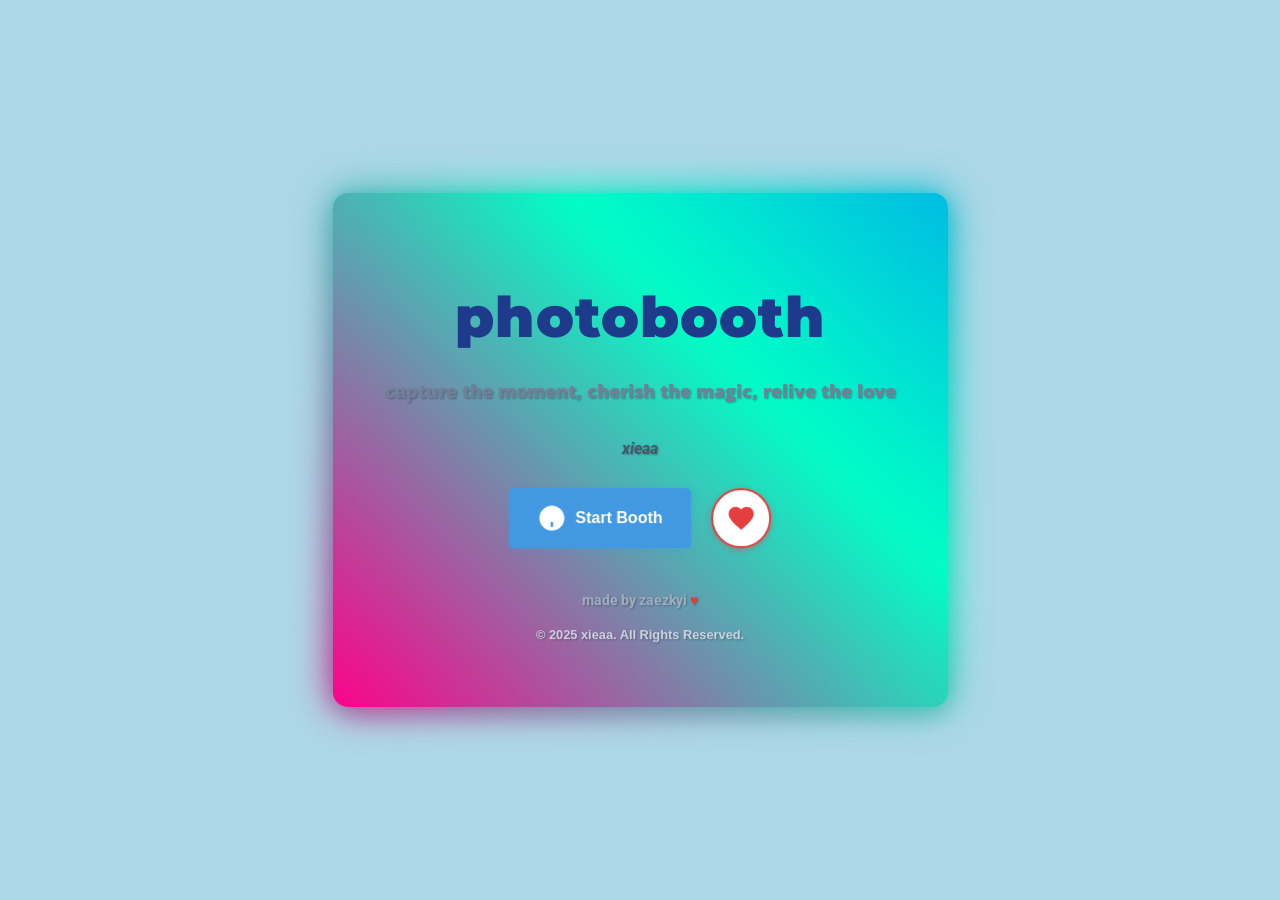
<file: index.html>
<!DOCTYPE html>
<html lang="en">
  <head>
    <meta charset="UTF-8" />
    <meta name="viewport" content="width=device-width, initial-scale=1.0" />
    <title>Photobooth</title>
    <link rel="stylesheet" href="style.css" />
    <link rel="preconnect" href="https://fonts.googleapis.com" />
    <link rel="preconnect" href="https://fonts.gstatic.com" crossorigin />
    <link
      href="https://fonts.googleapis.com/css2?family=Montserrat:wght@400;700&family=Open+Sans:wght@400;600&family=Roboto:wght@400;500&display=swap"
      rel="stylesheet"
    />
  </head>
  <body>
    <div class="container">
      <div class="content">
        <h1 class="title">photobooth</h1>
        <p class="tagline">
          capture the moment, cherish the magic, relive the love
        </p>
        <p class="creator">xieaa</p>
        <div class="buttons">
          <button id="start-button" class="start-button">
            <svg viewBox="0 0 24 24" fill="currentColor" class="icon">
              <path
                d="M12 2C6.48 2 2 6.48 2 12s4.48 10 10 10 10-4.48 10-10S17.52 2 12 2zm-1 17v-4h2v4h-2zm0-12v8h2V7h-2z"
              />
            </svg>
            Start Booth
          </button>
          <button class="like-button">
            <svg viewBox="0 0 24 24" fill="currentColor" class="icon">
              <path
                d="M12 21.35l-1.45-1.32C5.4 15.36 2 12.28 2 8.5 2 5.42 4.42 3 7.5 3c1.74 0 3.41.81 4.5 2.09C13.09 3.81 14.76 3 16.5 3 19.58 3 22 5.42 22 8.5c0 3.78-3.4 6.86-8.55 11.54L12 21.35z"
              />
            </svg>
          </button>
        </div>
        <p class="made-by">made by zaezkyi <span class="heart">♥</span></p>
        <p class="copyright">© 2025 xieaa. All Rights Reserved.</p>
      </div>
    </div>
    <script src="script.js"></script>
  </body>
</html>
</file>
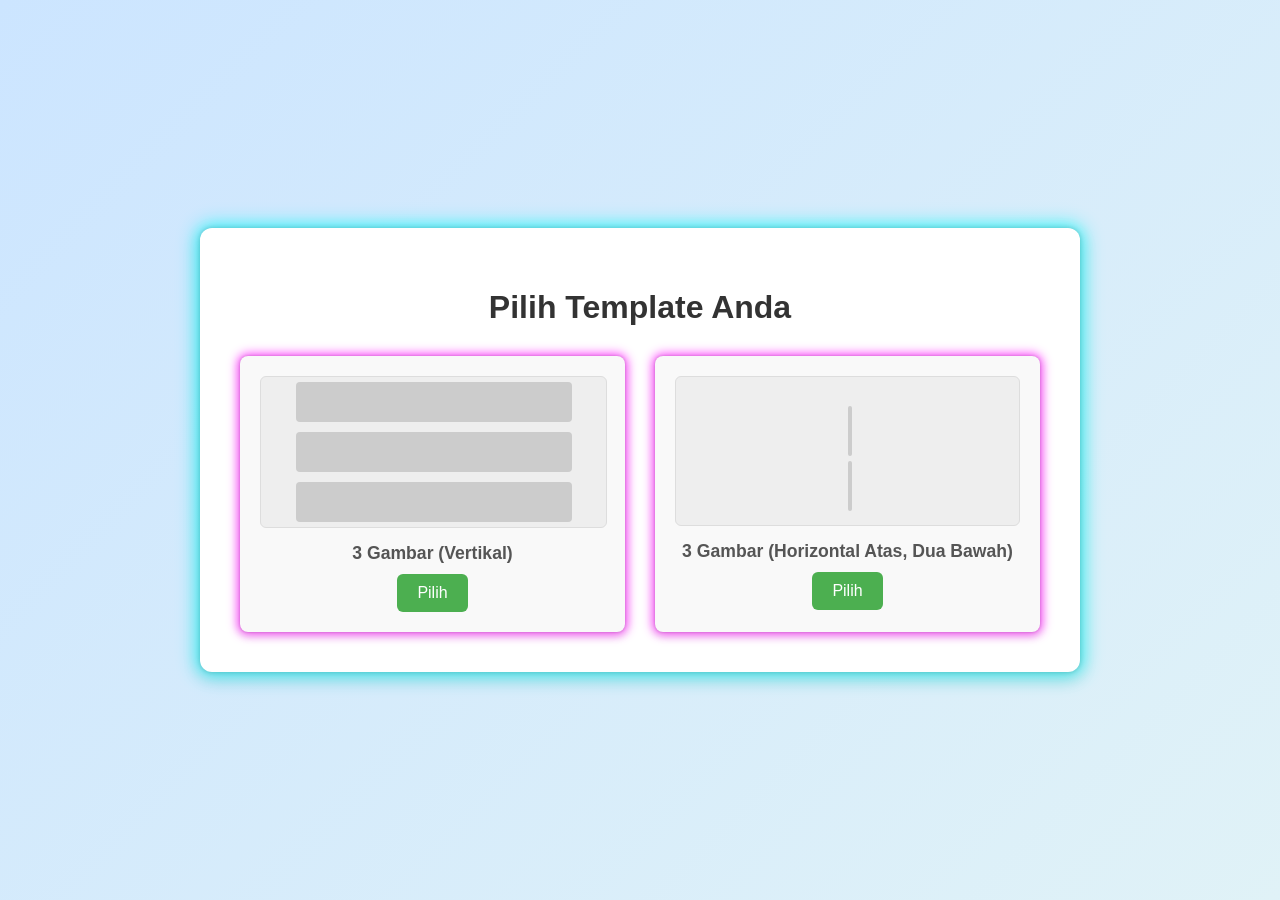
<file: halaman_berikut/pilih_template.html>
<!DOCTYPE html>
<html lang="en">
  <head>
    <meta charset="UTF-8" />
    <meta name="viewport" content="width=device-width, initial-scale=1.0" />
    <title>Pilih Template</title>
    <link rel="stylesheet" href="style.css" />
  </head>
  <body>
    <div class="container">
      <h1>Pilih Template Anda</h1>
      <div class="template-options">
        <div class="template-card" data-template="vertical">
          <div class="template-preview vertical">
            <div class="preview-item"></div>
            <div class="preview-item"></div>
            <div class="preview-item"></div>
          </div>
          <h2>3 Gambar (Vertikal)</h2>
          <button class="select-button">Pilih</button>
        </div>
        <div class="template-card" data-template="horizontal-top-bottom">
          <div class="template-preview horizontal-top-bottom">
            <div class="preview-item top"></div>
            <div class="preview-bottom">
              <div class="preview-item bottom"></div>
              <div class="preview-item bottom"></div>
            </div>
          </div>
          <h2>3 Gambar (Horizontal Atas, Dua Bawah)</h2>
          <button class="select-button">Pilih</button>
        </div>
      </div>
    </div>
    <script src="script.js"></script>
  </body>
</html>
</file>
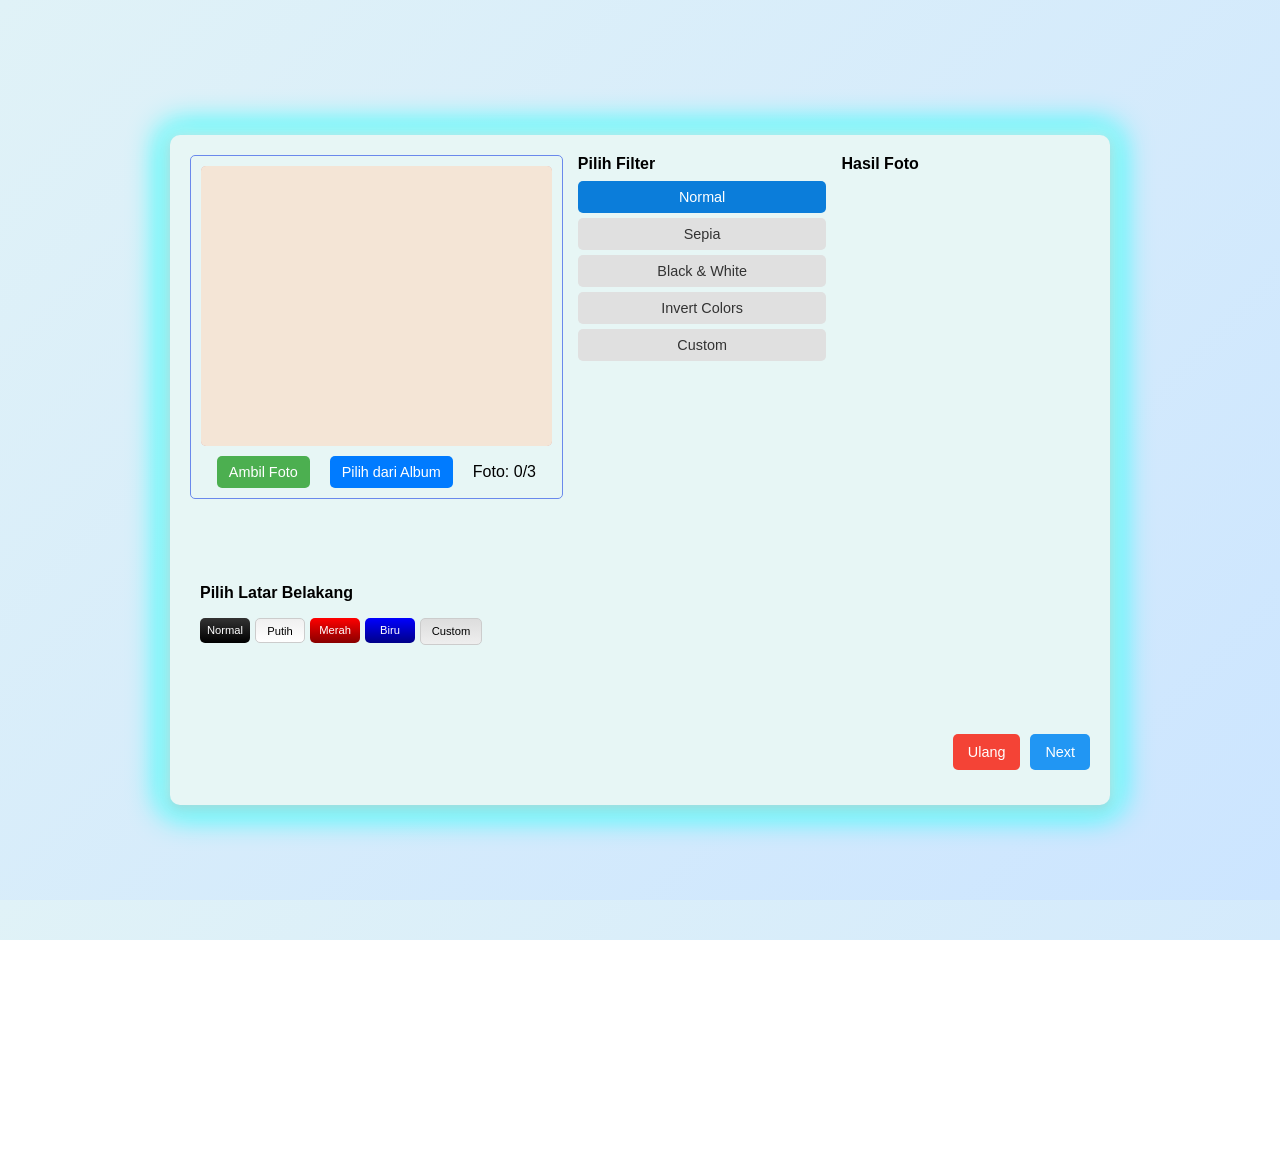
<file: take_photo/halaman_foto.html>
<!DOCTYPE html>
<html lang="en">
  <head>
    <meta charset="UTF-8" />
    <meta name="viewport" content="width=device-width, initial-scale=1.0" />
    <title>Photobooth - Ambil Foto</title>
    <link rel="stylesheet" href="style_foto.css" />
  </head>
  <body>
    <div class="container">
      <div class="camera-section">
        <div class="camera-preview">
          <video id="video" autoplay></video>
        </div>
        <div class="camera-controls">
          <button class="take-photo-button">Ambil Foto</button>
          <label for="upload-photo" class="upload-button">
            Pilih dari Album
          </label>
          <input
            type="file"
            id="upload-photo"
            accept="image/*"
            multiple
            style="display: none"
          />
          <span class="photo-count">Foto: 0/3</span>
        </div>
      </div>

      <div class="filter-section">
        <h2>Pilih Filter</h2>
        <div class="filters">
          <button class="filter-button active" data-filter="normal">
            Normal
          </button>
          <button class="filter-button" data-filter="sepia">Sepia</button>
          <button class="filter-button" data-filter="black-and-white">
            Black &amp; White
          </button>
          <button class="filter-button" data-filter="invert">
            Invert Colors
          </button>
          <button class="filter-button" id="custom-filter-button">
            Custom
          </button>
        </div>
      </div>

      <div class="results-section">
        <h2>Hasil Foto</h2>
        <div class="photo-results-container" id="photoResultsContainer"></div>
      </div>

      <div class="background-selection">
        <h2>Pilih Latar Belakang</h2>
        <div class="background-buttons">
          <button
            class="background-button"
            data-background="black"
            style="
              background-image: linear-gradient(to bottom, #333, #000);
              color: white;
              border: none;
            "
          >
            Normal
          </button>
          <button
            class="background-button"
            data-background="white"
            style="
              background-image: linear-gradient(to bottom, #f0f0f0, #fff);
              color: black;
              border: 1px solid #ccc;
            "
          >
            Putih
          </button>
          <button
            class="background-button"
            data-background="red"
            style="
              background-image: linear-gradient(to bottom, #f00, #800);
              color: white;
              border: none;
            "
          >
            Merah
          </button>
          <button
            class="background-button"
            data-background="blue"
            style="
              background-image: linear-gradient(to bottom, #00f, #008);
              color: white;
              border: none;
            "
          >
            Biru
          </button>
          <label
            for="upload-background"
            id="custom-background-button"
            class="background-button"
            style="
              background-image: linear-gradient(to bottom, #ddd, #eee);
              color: black;
              border: 1px solid #ccc;
            "
            >Custom</label
          >
          <input
            type="file"
            id="upload-background"
            accept="image/*"
            style="display: none"
          />
        </div>
      </div>

      <div class="navigation-wrapper">
        <button class="reset-button">Ulang</button>
        <button class="next-button">Next</button>
      </div>

      <div id="custom-filter-box" class="custom-filter-box">
        <div class="custom-filter-header">
          <span class="custom-filter-title">Pengaturan Custom</span>
          <span class="close-button">&times;</span>
        </div>
        <div class="custom-filter-controls">
          <div class="control-item">
            <label for="zoom">Zoom</label>
            <div class="slider-container">
              <button class="slider-minus">-</button>
              <input
                type="range"
                id="zoom"
                min="1"
                max="2"
                value="1"
                step="0.05"
              />
              <button class="slider-plus">+</button>
            </div>
          </div>
          <div class="control-item">
            <label for="brightness">Brightness</label>
            <div class="slider-container">
              <button class="slider-minus">-</button>
              <input
                type="range"
                id="brightness"
                min="0"
                max="2"
                value="1"
                step="0.05"
              />
              <button class="slider-plus">+</button>
            </div>
          </div>
          <div class="control-item">
            <label for="contrast">Contrast</label>
            <div class="slider-container">
              <button class="slider-minus">-</button>
              <input
                type="range"
                id="contrast"
                min="0"
                max="2"
                value="1"
                step="0.05"
              />
              <button class="slider-plus">+</button>
            </div>
          </div>
          <div class="control-item">
            <label for="sharpness">Sharpness</label>
            <div class="slider-container">
              <button class="slider-minus">-</button>
              <input
                type="range"
                id="sharpness"
                min="0"
                max="2"
                value="1"
                step="0.05"
              />
              <button class="slider-plus">+</button>
            </div>
          </div>
          <div class="control-item">
            <label for="saturation">Saturation</label>
            <div class="slider-container">
              <button class="slider-minus">-</button>
              <input
                type="range"
                id="saturation"
                min="0"
                max="2"
                value="1"
                step="0.05"
              />
              <button class="slider-plus">+</button>
            </div>
          </div>
        </div>
        <div class="custom-filter-footer">
          <button id="reset-custom-filter">Reset Settings</button>
        </div>
      </div>
      <div id="countdown-circle"></div>
    </div>
    <script src="script_foto.js"></script>
  </body>
</html>
</file>
<file: style.css>
body {
  font-family: "Arial", sans-serif;
  margin: 0;
  background-color: #add8e6; /* Light Blue */
  display: flex;
  justify-content: center;
  align-items: center;
  min-height: 100vh;
  overflow: hidden;
  perspective: 1200px;
}

.container {
  background-color: rgba(173, 216, 230, 0.3); /* Warna biru muda transparan */
  border-radius: 15px;
  box-shadow: 0 8px 24px rgba(0, 0, 0, 0.2);
  padding: 50px;
  text-align: center;
  position: relative;
  transform-style: preserve-3d;
  transition: box-shadow 0.3s ease-in-out, transform 0.3s ease-in-out;
}

.container:hover {
  transform: scale(1.02);
  box-shadow: 0 12px 36px rgba(0, 0, 0, 0.3);
}

/* Efek Neon Bergerak di Sekitar Container */
.container::before,
.container::after {
  content: "";
  position: absolute;
  top: -2px;
  left: -2px;
  background: linear-gradient(
    45deg,
    #ff008a,
    #00ffc6,
    #007bff,
    #ff00c8,
    #ff008a
  );
  background-size: 400%;
  width: calc(100% + 4px);
  height: calc(100% + 4px);
  z-index: -1;
  animation: glowing 80s linear infinite; /* Durasi animasi diperlambat menjadi 80 detik */
  border-radius: 15px;
}

.container::after {
  filter: blur(20px);
}

@keyframes glowing {
  0% {
    background-position: 0 0;
  }
  50% {
    background-position: 400% 0;
  }
  100% {
    background-position: 0 0;
  }
}

/* Efek Neon Tambahan di Pinggir Container */
.container {
  box-shadow: 0 0 10px rgba(78, 205, 196, 0.7),
    /* Neon teal tipis */ 0 0 20px rgba(78, 205, 196, 0.5),
    /* Lapisan kedua lebih lebar */ 0 0 30px rgba(78, 205, 196, 0.3),
    /* Lapisan ketiga lebih lebar lagi */ 0 8px 24px rgba(0, 0, 0, 0.2); /* Bayangan utama */
}

.container:hover {
  box-shadow: 0 0 15px rgba(78, 205, 196, 0.8), 0 0 30px rgba(78, 205, 196, 0.6),
    0 0 45px rgba(78, 205, 196, 0.4), 0 12px 36px rgba(0, 0, 0, 0.3);
}

.content {
  position: relative;
  z-index: 1;
  display: flex;
  flex-direction: column;
  align-items: center;
  text-align: center;
  transform-style: preserve-3d;
}

.title {
  font-family: "Montserrat", sans-serif;
  font-size: 3.5em;
  color: #1e3a8a;
  margin-bottom: 10px;
  letter-spacing: 1px;
  animation: fadeInTitle 1s ease-out;
  font-weight: 900; /* Lebih tebal dari bold */
}

@keyframes fadeInTitle {
  0% {
    opacity: 0;
    transform: translateY(-20px) translateZ(20px);
  }
  100% {
    opacity: 1;
    transform: translateY(0) translateZ(0);
  }
}

.tagline {
  font-family: "Open Sans", sans-serif;
  color: #718096;
  margin-bottom: 20px;
  font-size: 1.1em;
  animation: fadeInSlogan 1.5s ease-out;
  font-weight: 800; /* Lebih tebal dari bold */
  text-shadow: 1px 1px 2px rgba(0, 0, 0, 0.3); /* Tambahkan bayangan teks */
}

@keyframes fadeInSlogan {
  0% {
    opacity: 0;
    transform: translateY(20px) translateZ(10px);
  }
  100% {
    opacity: 1;
    transform: translateY(0) translateZ(0);
  }
}

.creator {
  font-family: "Roboto", sans-serif;
  color: #4a5568;
  margin-bottom: 30px;
  font-style: italic;
  font-size: 1em;
  animation: fadeInUp 2s ease-out;
  transform: translateZ(5px);
  font-weight: 700; /* Lebih tebal dari bold */
  text-shadow: 1px 1px 2px rgba(0, 0, 0, 0.3); /* Tambahkan bayangan teks */
}

@keyframes fadeInUp {
  0% {
    opacity: 0;
    transform: translateY(10px) translateZ(5px);
  }
  100% {
    opacity: 1;
    transform: translateY(0) translateZ(0);
  }
}

.buttons {
  display: flex;
  gap: 20px;
  margin-bottom: 30px;
  justify-content: center;
  transform-style: preserve-3d;
}

.start-button {
  background-color: #4299e1;
  color: white;
  border: none;
  border-radius: 5px;
  padding: 12px 28px;
  cursor: pointer;
  font-size: 1em;
  display: flex;
  align-items: center;
  gap: 8px;
  transition: background-color 0.3s ease, transform 0.2s ease-in-out,
    box-shadow 0.2s ease-in-out;
  box-shadow: 0 2px 6px rgba(66, 153, 225, 0.4);
  animation: pulseButton 2s infinite alternate;
  transform: rotateY(0deg) translateZ(2px);
  font-weight: 700; /* Lebih tebal dari bold */
}

@keyframes pulseButton {
  0% {
    transform: scale(1) translateZ(0);
  }
  100% {
    transform: scale(1.05) translateZ(0);
  }
}

.like-button {
  background-color: white;
  color: #e53e3e;
  border: 2px solid #e53e3e;
  border-radius: 50%;
  width: 60px;
  height: 60px;
  display: flex;
  justify-content: center;
  align-items: center;
  cursor: pointer;
  transition: background-color 0.3s ease, color 0.3s ease,
    transform 0.2s ease-in-out, box-shadow 0.2s ease-in-out;
  box-shadow: 0 2px 6px rgba(229, 62, 62, 0.4);
  transform: rotateX(0deg) translateZ(2px);
}

.like-button:hover {
  background-color: #fdecea;
  transform: rotateX(15deg) translateZ(5px) scale(1.05);
  box-shadow: 0 6px 12px rgba(253, 236, 234, 0.5);
}

.like-button.liked {
  background-color: #e53e3e;
  color: white;
  animation: heartBeat 0.5s ease-in-out;
}

@keyframes heartBeat {
  0% {
    transform: scale(1) translateZ(0);
  }
  50% {
    transform: scale(1.2) translateZ(0);
  }
  100% {
    transform: scale(1) translateZ(0);
  }
}

.icon {
  width: 30px;
  height: 30px;
  fill: currentColor;
}

.made-by {
  font-family: "Roboto", sans-serif;
  color: #a0aec0;
  font-size: 0.9em;
  margin-bottom: 5px;
  animation: fadeInUp 2s ease-out 0.5s;
  transform: translateZ(1px);
  font-weight: 700; /* Lebih tebal dari bold */
  text-shadow: 1px 1px 2px rgba(0, 0, 0, 0.3); /* Tambahkan bayangan teks */
}

@keyframes fadeInUp {
  0% {
    opacity: 0;
    transform: translateY(10px) translateZ(5px);
  }
  100% {
    opacity: 1;
    transform: translateY(0) translateZ(0);
  }
}

.heart {
  color: #e53e3e;
}

.copyright {
  color: #cbd5e0;
  font-size: 0.8em;
  animation: fadeInUp 2.5s ease-out 0.7s;
  transform: translateZ(0.5px);
  font-weight: 700; /* Lebih tebal dari bold */
  text-shadow: 1px 1px 2px rgba(0, 0, 0, 0.3); /* Tambahkan bayangan teks */
}

/* Hapus efek neon pojok untuk tampilan desktop */
@media (min-width: 768px) {
  .container::before-top-right,
  .container::after-bottom-left {
    content: none; /* Hilangkan elemen neon pojok */
  }
}
</file>
<file: halaman_berikut/style.css>
body {
  font-family: "Segoe UI", Tahoma, Geneva, Verdana, sans-serif;
  margin: 0;
  background: linear-gradient(135deg, #cce5ff, #e0f2f7);
  display: flex;
  justify-content: center;
  align-items: center;
  min-height: 100vh;
}

.container {
  background-color: #fff;
  border-radius: 12px;
  box-shadow: 0 6px 18px rgba(0, 0, 0, 0.15);
  padding: 40px;
  width: 80%;
  max-width: 800px;
  text-align: center;
  /* Efek lampu neon pada container utama */
  box-shadow: 0 0 5px rgba(0, 0, 0, 0.2),
    /* Bayangan tipis di sekitar */ 0 0 15px 3px rgba(0, 255, 255, 0.5),
    /* Warna cyan lebih redup dan radius lebih kecil */ 0 0 20px 5px
      rgba(0, 255, 255, 0.3),
    /* Lapisan kedua cyan lebih redup dan lebar lebih kecil */ 0 6px 18px
      rgba(0, 0, 0, 0.15); /* Mempertahankan bayangan yang sudah ada */
}

h1 {
  color: #333;
  margin-bottom: 30px;
}

.template-options {
  display: flex;
  gap: 30px;
  justify-content: center;
  align-items: stretch; /* Membuat item meregang secara vertikal */
}

.template-card {
  background-color: #f9f9f9;
  border-radius: 8px;
  box-shadow: 0 4px 10px rgba(0, 0, 0, 0.1);
  padding: 20px;
  width: 250px;
  text-align: center;
  transition: transform 0.2s ease-in-out;
  flex-grow: 1; /* Membuat kedua kartu template berbagi ruang yang sama */
  /* Efek lampu neon pada template card */
  box-shadow: 0 0 3px rgba(0, 0, 0, 0.2),
    /* Bayangan tipis di sekitar */ 0 0 8px 2px rgba(255, 0, 255, 0.5),
    /* Warna magenta lebih redup dan radius lebih kecil */ 0 0 12px 3px
      rgba(255, 0, 255, 0.3),
    /* Lapisan kedua magenta lebih redup dan lebar lebih kecil */ 0 4px 10px
      rgba(0, 0, 0, 0.1); /* Mempertahankan bayangan yang sudah ada */
}

.template-card:hover {
  transform: scale(1.05);
}

.template-preview {
  background-color: #eee;
  border-radius: 6px;
  margin-bottom: 15px;
  width: 100%;
  height: 150px;
  display: flex;
  justify-content: center;
  align-items: center;
  border: 1px solid #ddd;
}

.template-preview.vertical {
  flex-direction: column;
}

.template-preview.horizontal-top-bottom {
  flex-direction: column;
  padding: 10px;
  box-sizing: border-box;
}

.preview-item {
  background-color: #ccc;
  border-radius: 4px;
  margin: 5px;
  flex-grow: 1;
  width: 80%;
  height: 40px;
}

.template-preview.horizontal-top-bottom .top {
  height: 50px;
  width: 90%;
  margin-bottom: 10px;
}

.template-preview.horizontal-top-bottom .bottom {
  height: 50px;
  width: 40%;
  margin: 5px;
}

h2 {
  color: #555;
  margin-bottom: 10px;
  font-size: 1.1em;
}

.select-button {
  background-color: #4caf50;
  color: white;
  border: none;
  border-radius: 6px;
  padding: 10px 20px;
  cursor: pointer;
  font-size: 1em;
  transition: background-color 0.3s ease, transform 0.2s ease;
}

.select-button:hover {
  background-color: #45a049;
  transform: scale(1.05);
}

.select-button:active {
  background-color: #3d8b3e;
  transform: scale(0.95);
}

.back-button {
  background-color: #f44336;
  color: white;
  border: none;
  border-radius: 6px;
  padding: 10px 20px;
  cursor: pointer;
  font-size: 1em;
  margin-top: 30px;
  transition: background-color 0.3s ease, transform 0.2s ease;
}

.back-button:hover {
  background-color: #d32f2f;
  transform: scale(1.05);
}

.back-button:active {
  background-color: #b32424;
  transform: scale(0.95);
}
</file>
<file: take_photo/style_foto.css>
body {
  font-family: sans-serif;
  margin: 0;
  background: linear-gradient(135deg, #e0f2f7, #cce5ff);
  display: flex;
  justify-content: center;
  align-items: center;
  min-height: 100vh;
  overflow: hidden;
  padding: 20px;
}

html {
  height: 100%;
  overflow: hidden;
}

.container {
  background-color: #e7f6f5;
  border-radius: 10px;
  box-shadow: 0 4px 12px rgba(0, 0, 0, 0.1), 0 0 20px 5px #dcf1f1,
    0 0 30px 10px #00ffff;
  padding: 20px;
  display: grid;
  grid-template-columns: 1.5fr 1fr 1fr;
  grid-template-rows: auto auto auto auto; /* Tambah baris untuk background */
  grid-template-areas:
    "camera filter results"
    "controls filter results" /* Kontrol kamera tetap di sini */
    "background filter results" /* Latar belakang di bawah kontrol */
    ". . navigation";
  gap: 15px;
  width: 90%;
  max-width: 900px;
  position: relative;
  min-height: 70vh;
  margin: 20px;
  /* Padding bawah bisa disesuaikan jika perlu ruang lebih */
  /* padding-bottom: 60px; */
}

/* Camera Section */
.camera-section {
  grid-area: camera;
  display: flex;
  flex-direction: column;
  border: 1px solid #6a89ec;
  border-radius: 5px;
  padding: 10px;
}

.camera-preview {
  flex-grow: 1;
  background-color: #dba5a5;
  border-radius: 5px;
  margin-bottom: 10px;
  display: flex;
  justify-content: center;
  align-items: center;
  color: #ac2d2d;
  font-size: 1.2em;
  text-align: center;
  position: relative;
  overflow: hidden;
  width: 100%;
  min-height: 250px;
}

.camera-preview video {
  display: block;
  width: 100%;
  height: 100%;
  object-fit: cover;
  transition: filter 0.3s ease, transform 0.3s ease;
  position: absolute;
  top: 0;
  left: 0;
  background-color: rgb(244, 229, 214);
}

/* Camera Controls */
.camera-controls {
  grid-area: controls;
  display: flex;
  justify-content: center;
  align-items: center;
  gap: 20px;
}

.camera-controls button,
.upload-button {
  padding: 8px 12px;
  border: none;
  border-radius: 5px;
  cursor: pointer;
  font-size: 0.9em;
  transition: background-color 0.3s ease, transform 0.2s ease;
  display: inline-flex;
  align-items: center;
  justify-content: center;
  text-align: center;
}

.camera-controls button:hover,
.upload-button:hover {
  background-color: #5cb85c;
  transform: scale(1.02);
}

.camera-controls button:active,
.upload-button:active {
  background-color: #4cae4c;
  transform: scale(0.98);
}

.take-photo-button {
  background-color: #4caf50;
  color: white;
}

.flip-camera-button {
  background-color: #f44336;
  color: white;
}

/* Upload Controls */
.upload-button {
  background-color: #007bff;
  color: white;
  margin-left: 0;
  margin-right: 0;
}

#upload-photo {
  display: none;
}

/* Background Selection */
.background-selection {
  grid-area: background;
  margin-top: 15px; /* Berikan sedikit jarak dari elemen di atasnya */
  padding: 10px;
  display: flex;
  flex-direction: column;
  gap: 8px;
}

.background-selection h2 {
  margin-top: 0;
  margin-bottom: 8px;
  text-align: left;
  font-size: 1em;
}

.background-buttons {
  display: flex;
  gap: 5px;
  flex-wrap: wrap;
}

.background-button {
  width: auto;
  min-width: 50px;
  height: 25px;
  border-radius: 5px;
  border: none;
  cursor: pointer;
  font-size: 0.7em;
  color: white;
  text-align: center;
  line-height: 25px;
  transition: background-color 0.3s ease, transform 0.2s ease;
  padding: 0 5px;
}

.background-button:hover {
  transform: scale(1.02);
}

.background-button:active {
  transform: scale(0.98);
}

.background-button[data-background="white"] {
  color: #333;
}

#custom-background-button {
  color: #333;
}

#upload-background {
  display: none;
}

/* Filter Section */
.filter-section {
  grid-area: filter;
}

.filter-section h2 {
  margin-top: 0;
  margin-bottom: 8px;
  text-align: left;
  font-size: 1em;
}

.filters {
  display: flex;
  flex-direction: column;
  gap: 5px;
  margin-bottom: 10px;
}

.filter-button,
#custom-filter-button {
  background-color: #e0e0e0;
  color: #333;
  border: none;
  padding: 8px 12px;
  border-radius: 5px;
  cursor: pointer;
  font-size: 0.9em;
  transition: background-color 0.3s ease, transform 0.2s ease;
  text-align: center;
  width: 100%;
}

.filter-button.active,
#custom-filter-button.active {
  background-color: #0b7dda;
  color: white;
}

.filter-button:hover,
#custom-filter-button:hover {
  background-color: #0d8bf2;
  transform: scale(1.02);
}

.filter-button:active,
#custom-filter-button:active {
  background-color: #0a5cb8;
  transform: scale(0.98);
}

/* Results Section */
.results-section {
  grid-area: results;
}

.results-section h2 {
  margin-top: 0;
  margin-bottom: 8px;
  text-align: left;
  font-size: 1em;
}

.photo-results-container {
  display: flex;
  flex-direction: column; /* Untuk menumpuk foto secara vertikal */
  gap: 8px;
  overflow-y: auto;
  max-height: 400px; /* Sesuaikan tinggi maksimal jika perlu */
}

.photo-results {
  background-color: #eeb6b6;
  border: 1px solid #ddd;
  border-radius: 8px;
  display: flex; /* Menggunakan flex untuk mengatur gambar */
  justify-content: center; /* Tengah horizontal */
  align-items: center; /* Tengah vertikal */
  width: 100%; /* Lebar 100% dari container */
  min-height: 160px;
  position: relative;
  overflow: hidden;
  margin-bottom: 5px; /* Jarak antar foto */
}

.photo-results img {
  max-width: 100%;
  max-height: 100%;
  object-fit: contain; /* Menggunakan 'contain' agar seluruh gambar terlihat */
  display: block;
}

.photo-results .delete-button {
  position: absolute;
  top: 5px;
  right: 5px;
  background: rgba(255, 255, 255, 0.7);
  color: #f44336;
  border: none;
  border-radius: 50%;
  width: 18px;
  height: 18px;
  font-size: 0.7em;
  cursor: pointer;
  display: flex;
  justify-content: center;
  align-items: center;
  line-height: 1;
  z-index: 1;
  transition: background-color 0.3s ease, transform 0.2s ease;
}

.photo-results .delete-button:hover {
  background-color: rgba(255, 255, 255, 0.9);
  transform: scale(1.1);
}

.photo-results .delete-button:active {
  background-color: rgba(255, 255, 255, 1);
  transform: scale(0.9);
}

/* Navigation Buttons */
.navigation-wrapper {
  grid-area: navigation;
  display: flex;
  justify-content: flex-end;
  gap: 10px;
  align-items: center;
  padding-top: 20px;
}

.navigation-wrapper button {
  padding: 10px 15px;
  border: none;
  border-radius: 5px;
  cursor: pointer;
  font-size: 0.9em;
  transition: background-color 0.3s ease, transform 0.2s ease;
}

.navigation-wrapper button:hover {
  background-color: #28a745;
  transform: scale(1.02);
}

.navigation-wrapper button:active {
  background-color: #218838;
  transform: scale(0.98);
}

.reset-button {
  background-color: #f44336;
  color: white;
}

.next-button {
  background-color: #2196f3;
  color: white;
}

/* Countdown Circle */
#countdown-circle {
  width: 80px;
  height: 80px;
  border-radius: 50%;
  background-color: #00ffff;
  color: #fff;
  font-size: 2em;
  font-weight: bold;
  display: none;
  justify-content: center;
  align-items: center;
  position: absolute;
  bottom: 20px;
  left: 50%;
  transform: translateX(-50%);
  z-index: 20;
  box-shadow: 0 0 8px #00ffff, 0 0 20px #00ffff;
  animation: countdown-pulse 1s infinite alternate;
}

@keyframes countdown-pulse {
  0% {
    transform: translateX(-50%) scale(1);
    opacity: 1;
  }

  100% {
    transform: translateX(-50%) scale(1.05);
    opacity: 0.8;
  }
}

/* Custom Filter Box */
.custom-filter-box {
  position: absolute;
  bottom: 20px;
  left: 50%;
  transform: translateX(-50%) translateY(100%);
  background-color: #333;
  color: white;
  border-radius: 8px;
  box-shadow: 0 2px 10px rgba(0, 0, 0, 0.3);
  padding: 15px;
  z-index: 10;
  opacity: 0;
  visibility: hidden;
  transition: opacity 0.3s ease, transform 0.3s ease, visibility 0.3s ease;
  width: 85%;
  max-width: 350px;
}

.custom-filter-box.active {
  opacity: 1;
  visibility: visible;
  transform: translateX(-50%) translateY(0);
}

.custom-filter-header {
  display: flex;
  justify-content: space-between;
  align-items: center;
  margin-bottom: 10px;
  border-bottom: 1px solid #555;
  padding-bottom: 8px;
}

.custom-filter-title {
  font-size: 1em;
  font-weight: bold;
  margin: 0;
}

.close-button {
  font-size: 1.2em;
  cursor: pointer;
  color: #ccc;
}

.close-button:hover {
  color: white;
}

.custom-filter-controls {
  display: flex;
  flex-direction: column;
  gap: 10px;
}

.control-item {
  display: flex;
  flex-direction: column;
  gap: 3px;
}

.control-item label {
  font-size: 0.8em;
  color: #eee;
}

.slider-container {
  display: flex;
  align-items: center;
  gap: 5px;
  width: 100%;
}

.slider-container button {
  background: none;
  color: white;
  border: 1px solid #777;
  border-radius: 5px;
  padding: 3px 8px;
  cursor: pointer;
  font-size: 0.9em;
}

.slider-container button:hover {
  border-color: white;
}

.slider-container input[type="range"] {
  flex-grow: 1;
}

.custom-filter-footer {
  margin-top: 15px;
  text-align: center;
}

.custom-filter-footer button {
  background-color: #555;
  color: white;
  border: none;
  border-radius: 5px;
  padding: 8px 15px;
  cursor: pointer;
  font-size: 0.9em;
  transition: background-color 0.3s ease;
  width: 100%;
}

.custom-filter-footer button:hover {
  background-color: #777;
}

/* Media Queries for Responsiveness */
@media (max-width: 768px) {
  .container {
    grid-template-columns: 1fr;
    grid-template-rows: auto auto auto auto auto auto;
    grid-template-areas:
      "camera"
      "controls"
      "background"
      "filter"
      "results"
      "navigation";
    padding: 15px;
    margin: 15px;
    /* Padding bawah bisa disesuaikan */
    /* padding-bottom: 80px; */
  }

  .camera-section {
    grid-column: 1 / -1;
    grid-row: 1 / 2;
    min-height: auto;
  }

  .camera-controls {
    grid-column: 1 / -1;
    grid-row: 2 / 3;
    justify-content: center;
  }

  .background-selection {
    grid-column: 1 / -1;
    grid-row: 3 / 4;
    margin-top: 15px;
  }

  .filter-section {
    grid-column: 1 / -1;
    grid-row: 4 / 5;
    margin-top: 15px;
  }
  .results-section {
    grid-column: 1 / -1;
    grid-row: 5 / 6;
    max-height: 300px;
  }

  .navigation-wrapper {
    grid-column: 1 / -1;
    grid-row: 6 / 7;
    justify-content: flex-end;
    padding-top: 10px;
  }

  .camera-preview {
    min-height: 200px;
  }
}

@media (max-width: 480px) {
  .filters {
    flex-direction: column;
    align-items: stretch;
  }

  .filter-button,
  #custom-filter-button {
    width: auto;
  }

  .camera-controls {
    flex-direction: column;
    align-items: stretch;
  }

  .camera-controls button,
  .upload-button {
    margin-right: 0;
    margin-bottom: 8px;
  }

  .background-selection {
    margin-top: 10px;
  }

  .background-buttons {
    flex-direction: column;
    align-items: stretch;
    gap: 5px;
  }

  .background-button {
    width: 100%;
    font-size: 0.8em;
  }

  #custom-background-button {
    width: 100%;
  }

  .custom-filter-box {
    width: 95%;
  }

  .navigation-wrapper {
    justify-content: flex-end;
    padding-top: 10px;
  }

  .navigation-wrapper button {
    margin-bottom: 8px;
  }

  .camera-preview {
    min-height: 150px;
  }
}
</file>
